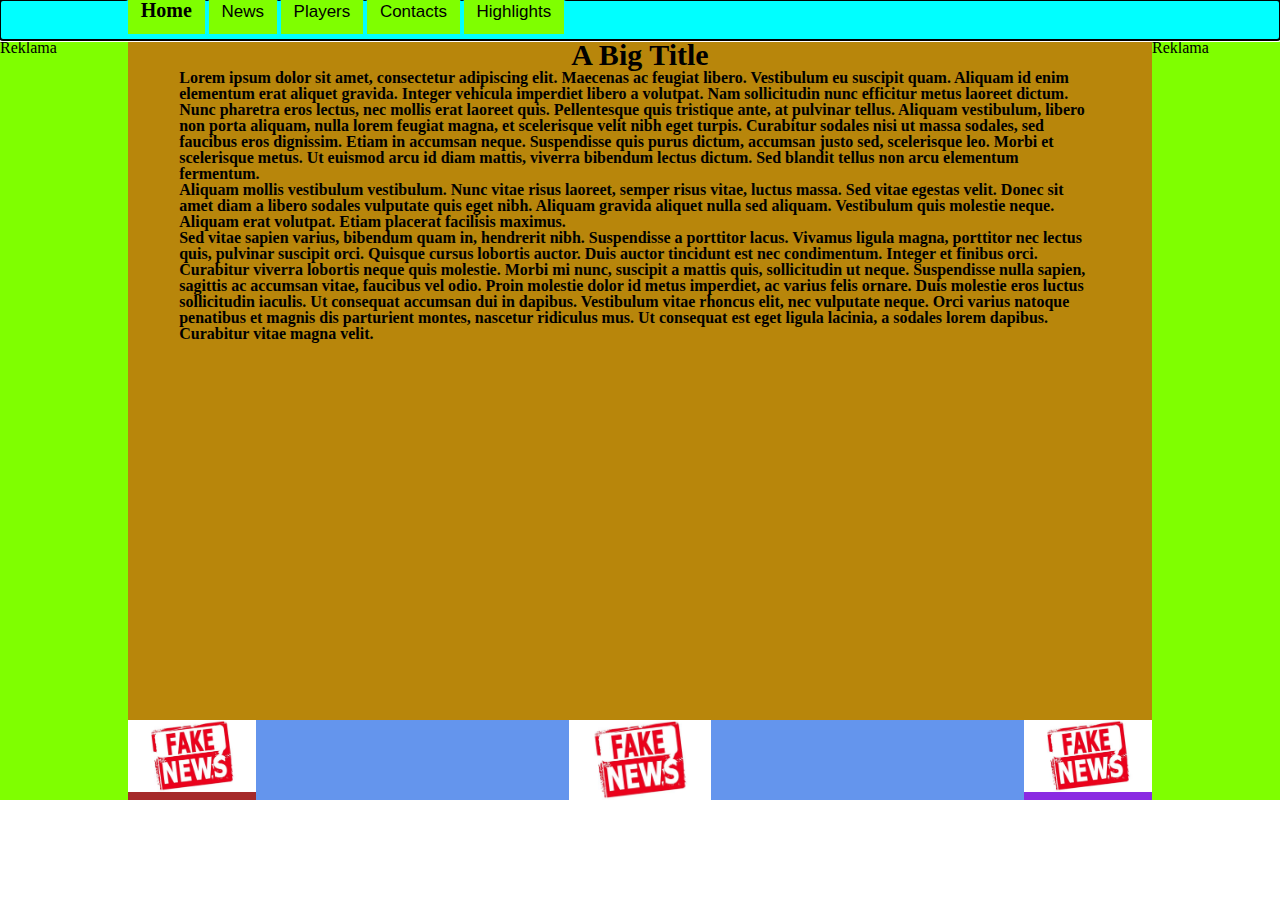
<file: index.html>
<!doctype html>
<html lang="en">
<head>
    <meta charset="UTF-8">
    <meta name="viewport"
          content="width=device-width, user-scalable=yes, initial-scale=1.0, maximum-scale=1.0, minimum-scale=1.0">
    <meta http-equiv="X-UA-Compatible" content="ie=edge">
    <title>Document</title>
    <link rel="stylesheet" href="./css/style.css">
    <link rel="stylesheet" href="./css/rest.css">
</head>
<body>
    <div class="mainbox">
        <div class="menu">
            <ul>
                <li class="active"><a href="index.html" class="active">Home</a></li>
                <li><a href="jaunumi.html">News</a></li>
                <li><a href="speletaji.html">Players</a></li>
                <li><a href="kontakti.html">Contacts</a></li>
                <li><a href="galerija.html">Highlights</a></li>
            </ul>
        </div>
        <div class="left">Reklama</div>
        <div class="right">Reklama</div>
        <div id="home" class="main">
            <h1>A Big Title</h1>
            <h3 class="Teksts">Lorem ipsum dolor sit amet, consectetur adipiscing elit. Maecenas ac feugiat libero. Vestibulum eu suscipit quam. Aliquam id enim elementum erat aliquet gravida. Integer vehicula imperdiet libero a volutpat. Nam sollicitudin nunc efficitur metus laoreet dictum. Nunc pharetra eros lectus, nec mollis erat laoreet quis. Pellentesque quis tristique ante, at pulvinar tellus. Aliquam vestibulum, libero non porta aliquam, nulla lorem feugiat magna, et scelerisque velit nibh eget turpis. Curabitur sodales nisi ut massa sodales, sed faucibus eros dignissim. Etiam in accumsan neque. Suspendisse quis purus dictum, accumsan justo sed, scelerisque leo. Morbi et scelerisque metus. Ut euismod arcu id diam mattis, viverra bibendum lectus dictum. Sed blandit tellus non arcu elementum fermentum.</h3>
            <h3 class="Teksts">Aliquam mollis vestibulum vestibulum. Nunc vitae risus laoreet, semper risus vitae, luctus massa. Sed vitae egestas velit. Donec sit amet diam a libero sodales vulputate quis eget nibh. Aliquam gravida aliquet nulla sed aliquam. Vestibulum quis molestie neque. Aliquam erat volutpat. Etiam placerat facilisis maximus.</h3>
            <h3 class="Teksts">Sed vitae sapien varius, bibendum quam in, hendrerit nibh. Suspendisse a porttitor lacus. Vivamus ligula magna, porttitor nec lectus quis, pulvinar suscipit orci. Quisque cursus lobortis auctor. Duis auctor tincidunt est nec condimentum. Integer et finibus orci. Curabitur viverra lobortis neque quis molestie. Morbi mi nunc, suscipit a mattis quis, sollicitudin ut neque. Suspendisse nulla sapien, sagittis ac accumsan vitae, faucibus vel odio. Proin molestie dolor id metus imperdiet, ac varius felis ornare. Duis molestie eros luctus sollicitudin iaculis. Ut consequat accumsan dui in dapibus. Vestibulum vitae rhoncus elit, nec vulputate neque. Orci varius natoque penatibus et magnis dis parturient montes, nascetur ridiculus mus. Ut consequat est eget ligula lacinia, a sodales lorem dapibus. Curabitur vitae magna velit.</h3>
        </div>
        <div  class="rightside"><img class="foot_pic" src="./images/news.jpg" alt=""></div>
        <div  class="footer"><img class="foot_pic" src="./images/news.jpg" alt="" ></div>
        <div id="home_left" class="leftside"><img class="foot_pic" src="./images/news.jpg" alt=""></div>
    </div>
</body>
</html>
</file>
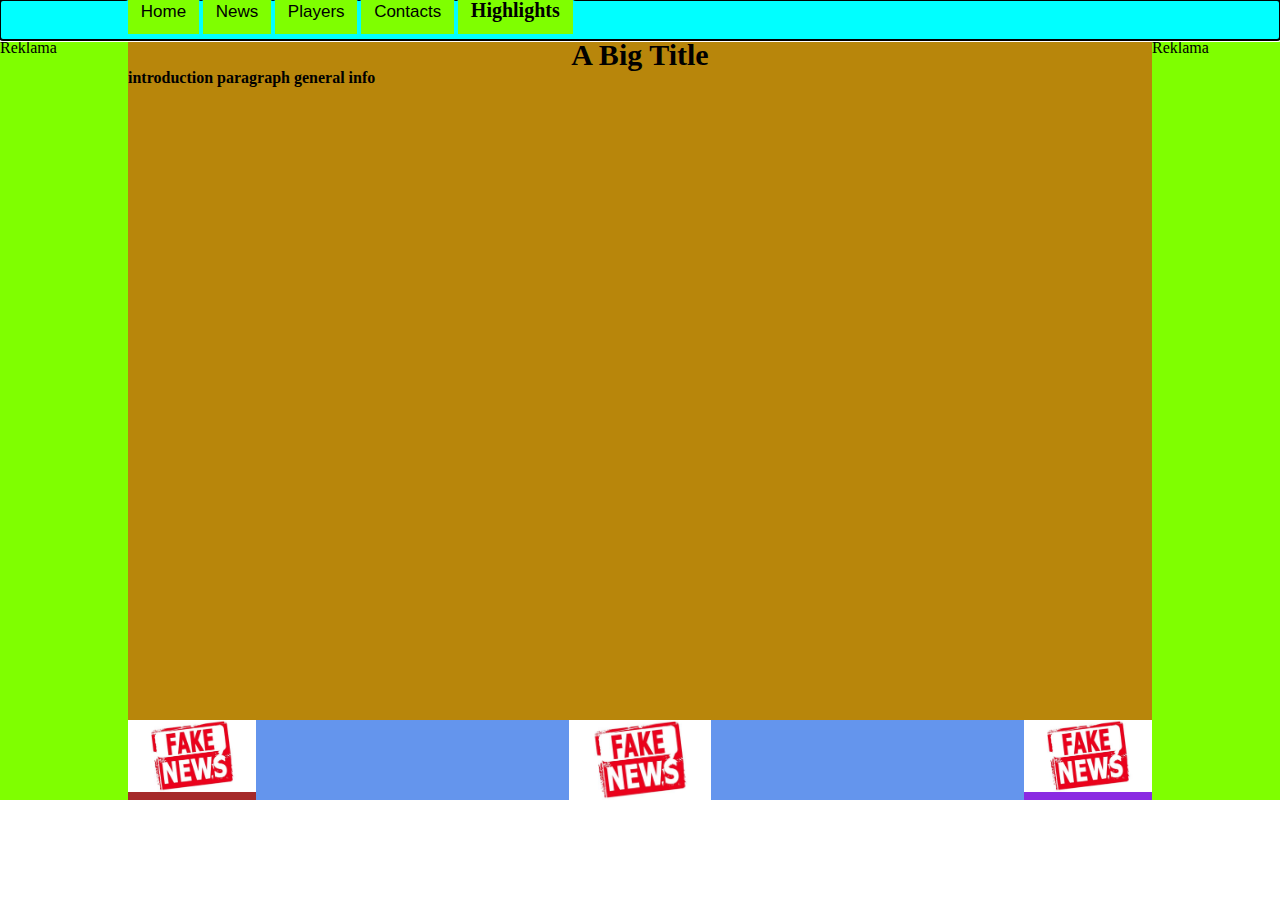
<file: galerija.html>
<!doctype html>
<html lang="en">
<head>
    <meta charset="UTF-8">
    <meta name="viewport"
          content="width=device-width, user-scalable=no, initial-scale=1.0, maximum-scale=1.0, minimum-scale=1.0">
    <meta http-equiv="X-UA-Compatible" content="ie=edge">
    <title>Document</title>
    <link rel="stylesheet" href="./css/style.css">
    <link rel="stylesheet" href="./css/rest.css">
</head>
<body>
<div class="mainbox">
    <div class="menu">
        <ul>
            <li><a href="index.html" >Home</a></li>
            <li><a href="jaunumi.html">News</a></li>
            <li><a href="speletaji.html">Players</a></li>
            <li><a href="kontakti.html">Contacts</a></li>
            <li><a href="galerija.html" class="active">Highlights</a></li>
        </ul>
    </div>
    <div class="left">Reklama</div>
    <div class="right">Reklama</div>
    <div id="home" class="main">
        <h1>A Big Title</h1>
        <h3>introduction paragraph general info</h3>
    </div>
    <div  class="rightside"><img class="foot_pic" src="./images/news.jpg" alt=""></div>
    <div  class="footer"><img class="foot_pic" src="./images/news.jpg" alt="" ></div>
    <div id="home_left" class="leftside"><img class="foot_pic" src="./images/news.jpg" alt=""></div>
</div>
</body>
</html>
</file>
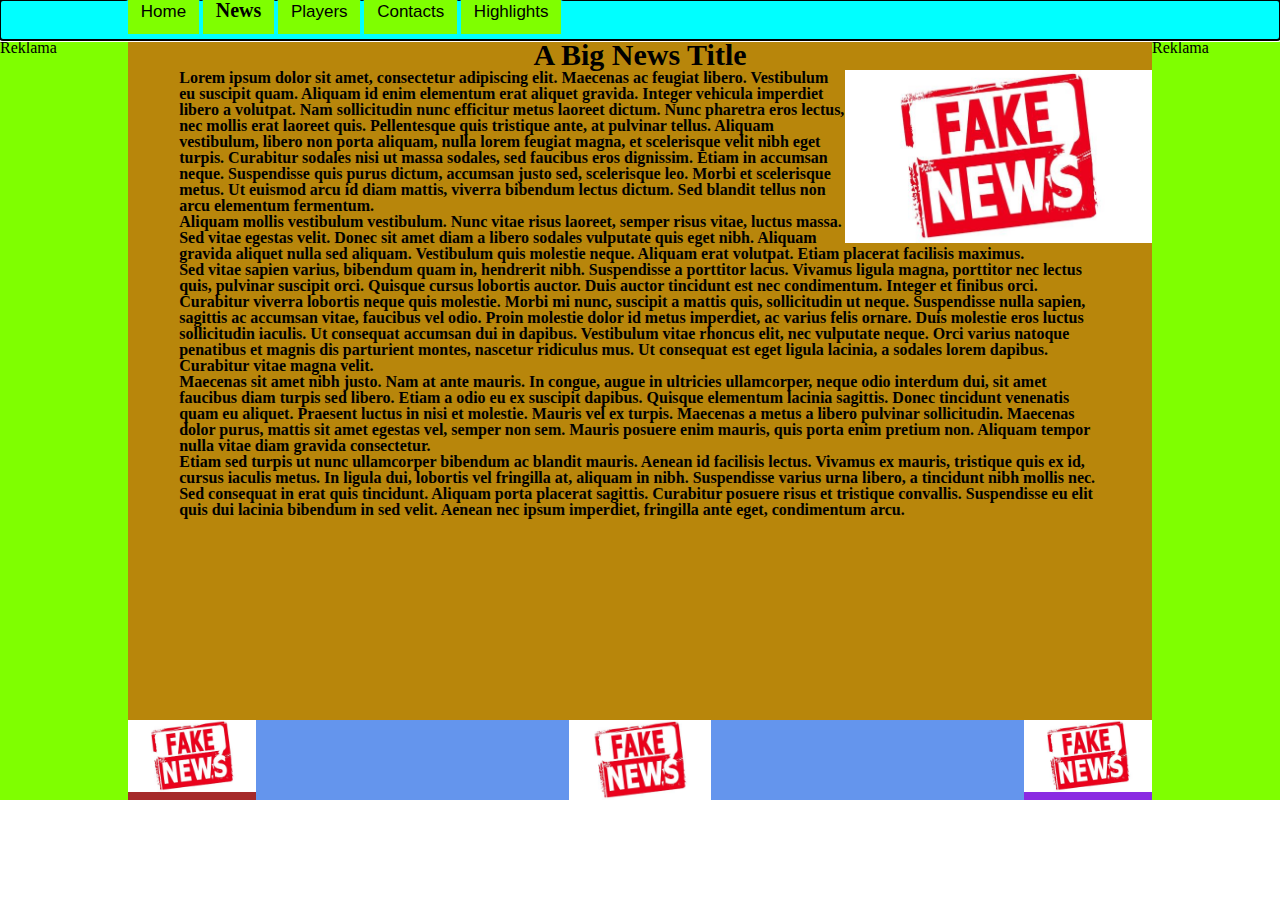
<file: jaunumi.html>
<!doctype html>
<html lang="en">
<head>
    <meta charset="UTF-8">
    <meta name="viewport"
          content="width=device-width, user-scalable=no, initial-scale=1.0, maximum-scale=1.0, minimum-scale=1.0">
    <meta http-equiv="X-UA-Compatible" content="ie=edge">
    <title>Document</title>
    <link rel="stylesheet" href="./css/style.css">
    <link rel="stylesheet" href="./css/rest.css">
</head>
<body>
<div class="mainbox">
    <div class="menu">
        <ul>
            <li><a href="index.html" >Home</a></li>
            <li><a href="jaunumi.html" class="active">News</a></li>
            <li><a href="speletaji.html">Players</a></li>
            <li><a href="kontakti.html">Contacts</a></li>
            <li><a href="galerija.html">Highlights</a></li>
        </ul>
    </div>
    <div class="left">Reklama</div>
    <div class="right">Reklama</div>
    <div id="home" class="main">
        <h1>A Big News Title</h1>
        <img id="news" src="./images/news.jpg" alt="Jauns">
        <h3 class="Teksts">Lorem ipsum dolor sit amet, consectetur adipiscing elit. Maecenas ac feugiat libero. Vestibulum eu suscipit quam. Aliquam id enim elementum erat aliquet gravida. Integer vehicula imperdiet libero a volutpat. Nam sollicitudin nunc efficitur metus laoreet dictum. Nunc pharetra eros lectus, nec mollis erat laoreet quis. Pellentesque quis tristique ante, at pulvinar tellus. Aliquam vestibulum, libero non porta aliquam, nulla lorem feugiat magna, et scelerisque velit nibh eget turpis. Curabitur sodales nisi ut massa sodales, sed faucibus eros dignissim. Etiam in accumsan neque. Suspendisse quis purus dictum, accumsan justo sed, scelerisque leo. Morbi et scelerisque metus. Ut euismod arcu id diam mattis, viverra bibendum lectus dictum. Sed blandit tellus non arcu elementum fermentum.</h3>
        <h3 class="Teksts">Aliquam mollis vestibulum vestibulum. Nunc vitae risus laoreet, semper risus vitae, luctus massa. Sed vitae egestas velit. Donec sit amet diam a libero sodales vulputate quis eget nibh. Aliquam gravida aliquet nulla sed aliquam. Vestibulum quis molestie neque. Aliquam erat volutpat. Etiam placerat facilisis maximus.</h3>
        <h3 class="Teksts">Sed vitae sapien varius, bibendum quam in, hendrerit nibh. Suspendisse a porttitor lacus. Vivamus ligula magna, porttitor nec lectus quis, pulvinar suscipit orci. Quisque cursus lobortis auctor. Duis auctor tincidunt est nec condimentum. Integer et finibus orci. Curabitur viverra lobortis neque quis molestie. Morbi mi nunc, suscipit a mattis quis, sollicitudin ut neque. Suspendisse nulla sapien, sagittis ac accumsan vitae, faucibus vel odio. Proin molestie dolor id metus imperdiet, ac varius felis ornare. Duis molestie eros luctus sollicitudin iaculis. Ut consequat accumsan dui in dapibus. Vestibulum vitae rhoncus elit, nec vulputate neque. Orci varius natoque penatibus et magnis dis parturient montes, nascetur ridiculus mus. Ut consequat est eget ligula lacinia, a sodales lorem dapibus. Curabitur vitae magna velit.</h3>
        <h3 class="Teksts">Maecenas sit amet nibh justo. Nam at ante mauris. In congue, augue in ultricies ullamcorper, neque odio interdum dui, sit amet faucibus diam turpis sed libero. Etiam a odio eu ex suscipit dapibus. Quisque elementum lacinia sagittis. Donec tincidunt venenatis quam eu aliquet. Praesent luctus in nisi et molestie. Mauris vel ex turpis. Maecenas a metus a libero pulvinar sollicitudin. Maecenas dolor purus, mattis sit amet egestas vel, semper non sem. Mauris posuere enim mauris, quis porta enim pretium non. Aliquam tempor nulla vitae diam gravida consectetur.</h3>
        <h3 class="Teksts">Etiam sed turpis ut nunc ullamcorper bibendum ac blandit mauris. Aenean id facilisis lectus. Vivamus ex mauris, tristique quis ex id, cursus iaculis metus. In ligula dui, lobortis vel fringilla at, aliquam in nibh. Suspendisse varius urna libero, a tincidunt nibh mollis nec. Sed consequat in erat quis tincidunt. Aliquam porta placerat sagittis. Curabitur posuere risus et tristique convallis. Suspendisse eu elit quis dui lacinia bibendum in sed velit. Aenean nec ipsum imperdiet, fringilla ante eget, condimentum arcu.</h3>
    </div>
    <div  class="rightside"><img class="foot_pic" src="./images/news.jpg" alt=""></div>
    <div  class="footer"><img class="foot_pic" src="./images/news.jpg" alt="" ></div>
    <div id="home_left" class="leftside"><img class="foot_pic" src="./images/news.jpg" alt=""></div>
</div>
</body>
</html>
</file>
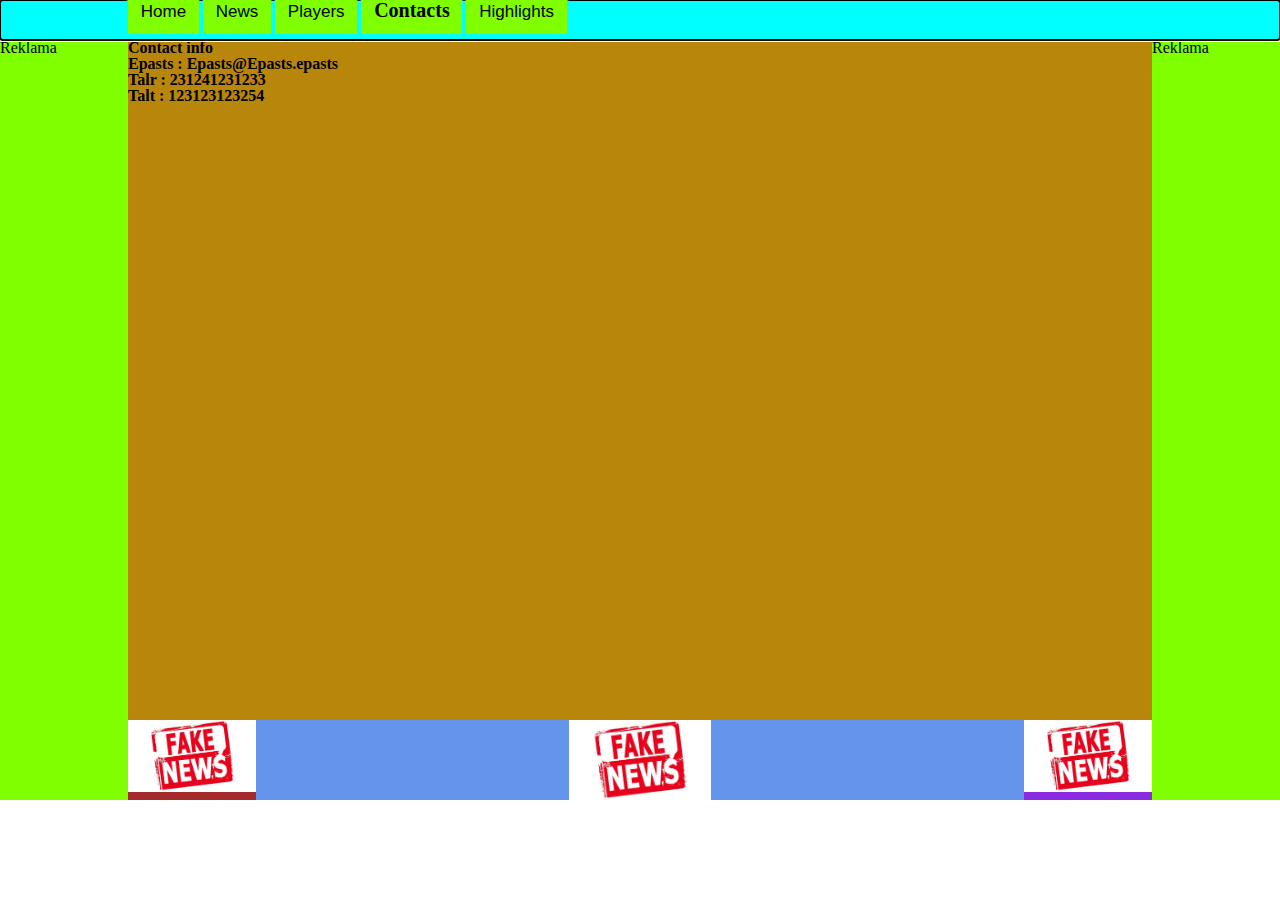
<file: kontakti.html>
<!doctype html>
<html lang="en">
<head>
    <meta charset="UTF-8">
    <meta name="viewport"
          content="width=device-width, user-scalable=no, initial-scale=1.0, maximum-scale=1.0, minimum-scale=1.0">
    <meta http-equiv="X-UA-Compatible" content="ie=edge">
    <title>Document</title>
    <link rel="stylesheet" href="./css/style.css">
    <link rel="stylesheet" href="./css/rest.css">
</head>
<body>
<div class="mainbox">
    <div class="menu">
        <ul>
            <li><a href="index.html" >Home</a></li>
            <li><a href="jaunumi.html">News</a></li>
            <li><a href="speletaji.html">Players</a></li>
            <li><a href="kontakti.html" class="active">Contacts</a></li>
            <li><a href="galerija.html">Highlights</a></li>
        </ul>
    </div>
    <div class="left">Reklama</div>
    <div class="right">Reklama</div>
    <div id="home" class="main">
        <h3>Contact info </h3>
        <h3>Epasts : Epasts@Epasts.epasts</h3>
        <h3>Talr : 231241231233</h3>
        <h3>Talt : 123123123254</h3>
    </div>
    <div  class="rightside"><img class="foot_pic" src="./images/news.jpg" alt=""></div>
    <div  class="footer"><img class="foot_pic" src="./images/news.jpg" alt="" ></div>
    <div id="home_left" class="leftside"><img class="foot_pic" src="./images/news.jpg" alt=""></div>
</div>
</body>
</html>
</file>
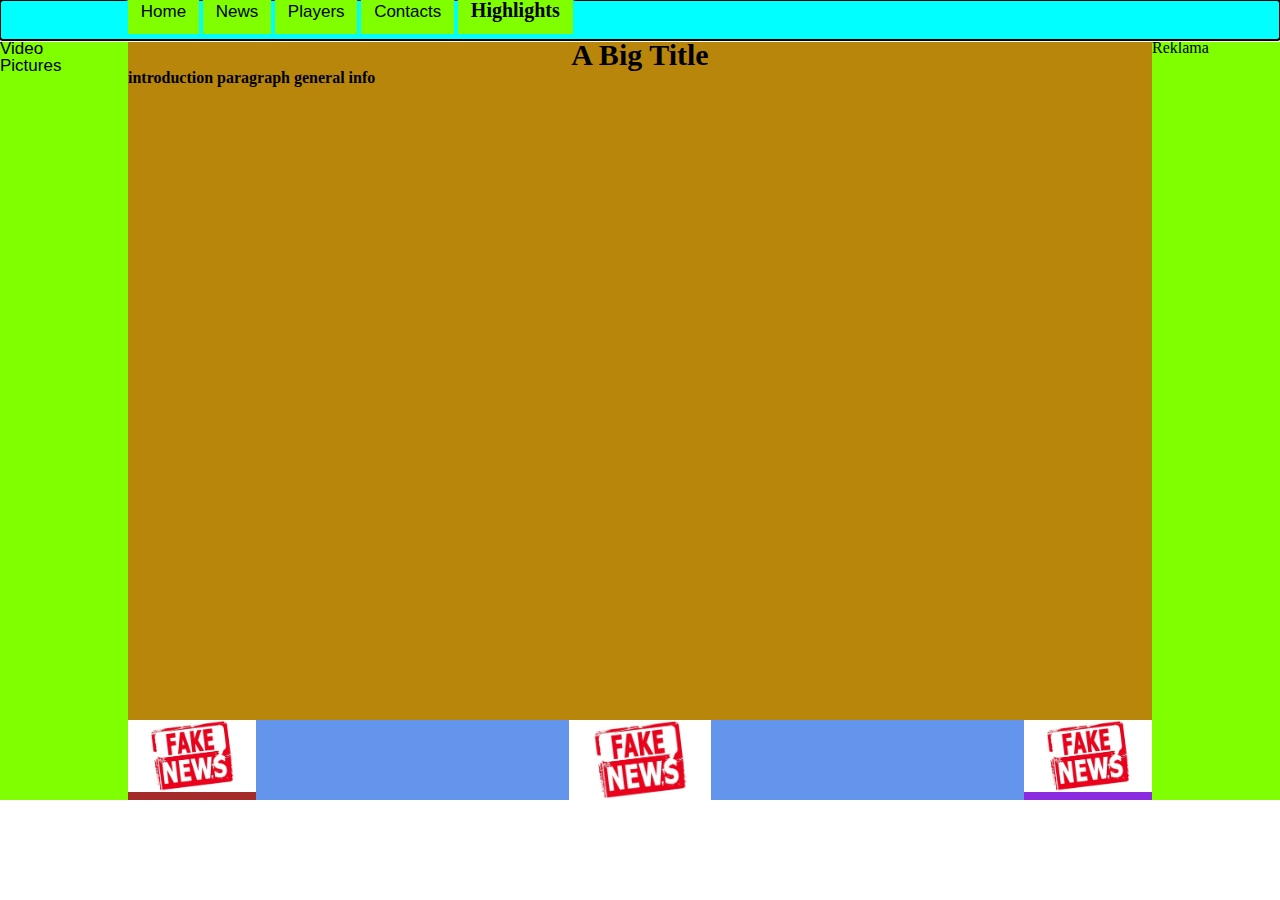
<file: pictures.html>
<!doctype html>
<html lang="en">
<head>
    <meta charset="UTF-8">
    <meta name="viewport"
          content="width=device-width, user-scalable=no, initial-scale=1.0, maximum-scale=1.0, minimum-scale=1.0">
    <meta http-equiv="X-UA-Compatible" content="ie=edge">
    <title>Document</title>
    <link rel="stylesheet" href="./css/style.css">
    <link rel="stylesheet" href="./css/rest.css">
</head>
<body>
<div class="mainbox">
    <div class="menu">
        <ul>
            <li><a href="index.html" >Home</a></li>
            <li><a href="jaunumi.html">News</a></li>
            <li><a href="speletaji.html">Players</a></li>
            <li><a href="kontakti.html">Contacts</a></li>
            <li><a href="galerija.html" class="active">Highlights</a></li>
        </ul>
    </div>
    <div class="left">
        <ul>
            <li><a href="galerija.html">Video</a></li>
            <li><a href="pictures.html">Pictures</a></li>
        </ul>
    </div>
    <div class="right">Reklama</div>
    <div id="home" class="main">
        <h1>A Big Title</h1>
        <h3>introduction paragraph general info</h3>
    </div>
    <div  class="rightside"><img class="foot_pic" src="./images/news.jpg" alt=""></div>
    <div  class="footer"><img class="foot_pic" src="./images/news.jpg" alt="" ></div>
    <div id="home_left" class="leftside"><img class="foot_pic" src="./images/news.jpg" alt=""></div>
</div>
</body>
</html>
</file>
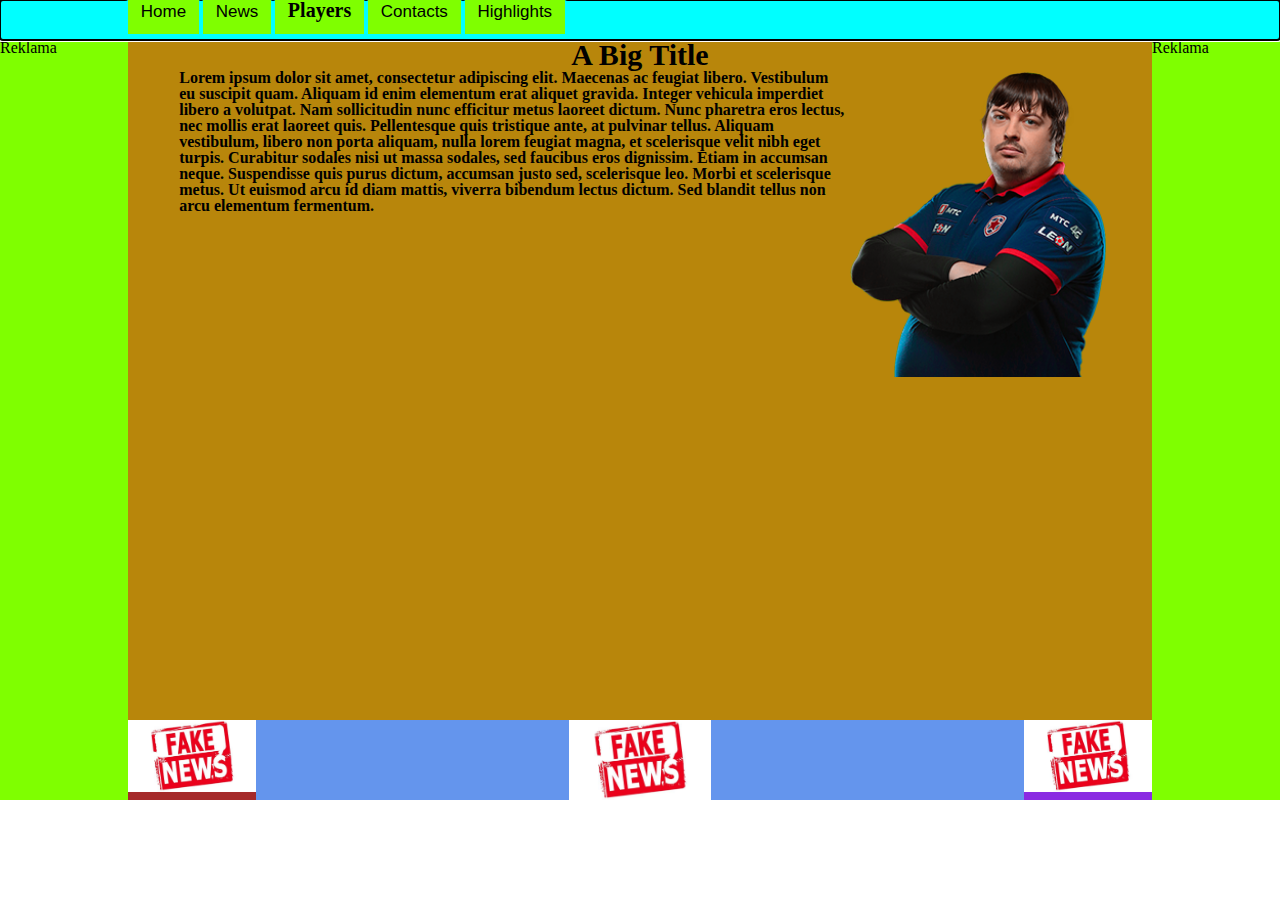
<file: speletaji.html>
<!doctype html>
<html lang="en">
<head>
    <meta charset="UTF-8">
    <meta name="viewport"
          content="width=device-width, user-scalable=no, initial-scale=1.0, maximum-scale=1.0, minimum-scale=1.0">
    <meta http-equiv="X-UA-Compatible" content="ie=edge">
    <title>Document</title>
    <link rel="stylesheet" href="./css/style.css">
    <link rel="stylesheet" href="./css/rest.css">
</head>
<body>
<div class="mainbox">
    <div class="menu">
        <ul>
            <li><a href="index.html" >Home</a></li>
            <li><a href="jaunumi.html">News</a></li>
            <li><a href="speletaji.html" class="active">Players</a></li>
            <li><a href="kontakti.html">Contacts</a></li>
            <li><a href="galerija.html">Highlights</a></li>
        </ul>
    </div>
    <div class="left">Reklama</div>
    <div class="right">Reklama</div>
    <div id="home" class="main">
        <h1>A Big Title</h1>
        <img id="news" src="./images/Dosia.png" alt="">
        <h3 class="Teksts">Lorem ipsum dolor sit amet, consectetur adipiscing elit. Maecenas ac feugiat libero. Vestibulum eu suscipit quam. Aliquam id enim elementum erat aliquet gravida. Integer vehicula imperdiet libero a volutpat. Nam sollicitudin nunc efficitur metus laoreet dictum. Nunc pharetra eros lectus, nec mollis erat laoreet quis. Pellentesque quis tristique ante, at pulvinar tellus. Aliquam vestibulum, libero non porta aliquam, nulla lorem feugiat magna, et scelerisque velit nibh eget turpis. Curabitur sodales nisi ut massa sodales, sed faucibus eros dignissim. Etiam in accumsan neque. Suspendisse quis purus dictum, accumsan justo sed, scelerisque leo. Morbi et scelerisque metus. Ut euismod arcu id diam mattis, viverra bibendum lectus dictum. Sed blandit tellus non arcu elementum fermentum.</h3>
    </div>
    <div  class="rightside"><img class="foot_pic" src="./images/news.jpg" alt=""></div>
    <div  class="footer"><img class="foot_pic" src="./images/news.jpg" alt="" ></div>
    <div id="home_left" class="leftside"><img class="foot_pic" src="./images/news.jpg" alt=""></div>
</div>
</body>
</html>
</file>
<file: css/style.css>
.mainbox{
    background-color: aqua;
    width: 100%;
    margin: 0 auto;
    height: 800px;

}
.menu{

    outline: auto thick;
}
.leftside{
    background-color: blueviolet;
    width: 10%;
    float: left;
    height: 10%;
}
.main{
    background-color: darkgoldenrod;
    height: 85%;
    width: 80%;
    margin: 0 auto;

}
.rightside{
    background-color: brown;
    width: 10%;
    float: left;
    height: 10%;
}
.footer{
    background-color: cornflowerblue;
    width: 60%;
    float: left;
    height: 10%;
}
.menu{
    height: 5%;

}
.menu>ul>li{

    left: 10%;
    display: inline;
    padding: 1%;
    position: relative;
    background-color: chartreuse;
    font-family: Arial, serif;
    font-size: 17px;
}
.menu>ul>li>a{
    text-decoration: none;
    color: black;
}
#home>h1{
    text-align: center;
    font-size: 30px;
}
.left{
    float: left;
    width: 10%;
    background-color: chartreuse;
    height: 95%;
}
.right {
    float: right;
    width: 10%;
    background-color: chartreuse;
    margin-right: auto;
    height: 95%;
}
.active{
    font-size: 20px;
    font-weight: bold;
    font-family: bold, serif;

}
#news{
    float: right;
    width: 30%;
    height: auto;
    display: block;

}
.foot_pic{
    max-width: 100%;
    max-height: 100%;
    display: block;
    margin-left: auto;
    margin-right: auto;
}
.Teksts{
    text-align: left;
    max-width: 90%;
    max-height: 50%;
    margin: auto;
}
.left>ul>li{
    display: table-row;
    padding: 1%;
    position: relative;
    font-family: Arial, serif;
    font-size: 17px;
}
.left>ul>li>a{
    text-decoration: none;
    color: black;
}
</file>
<file: css/rest.css>
/*
html5doctor.com Reset Stylesheet
v1.6.1
Last Updated: 2010-09-17
Author: Richard Clark - http://richclarkdesign.com
Twitter: @rich_clark
*/

html, body, div, span, object, iframe,
h1, h2, h3, h4, h5, h6, p, blockquote, pre,
abbr, address, cite, code,
del, dfn, em, img, ins, kbd, q, samp,
small, strong, sub, sup, var,
b, i,
dl, dt, dd, ol, ul, li,
fieldset, form, label, legend,
table, caption, tbody, tfoot, thead, tr, th, td,
article, aside, canvas, details, figcaption, figure,
footer, header, hgroup, menu, nav, section, summary,
time, mark, audio, video {
    margin:0;
    padding:0;
    border:0;
    outline:0;
    font-size:100%;
    vertical-align:baseline;
    background:transparent;
}

body {
    line-height:1;
}

article,aside,details,figcaption,figure,
footer,header,hgroup,menu,nav,section {
    display:block;
}

nav ul {
    list-style:none;
}

blockquote, q {
    quotes:none;
}

blockquote:before, blockquote:after,
q:before, q:after {
    content:'';
    content:none;
}

a {
    margin:0;
    padding:0;
    font-size:100%;
    vertical-align:baseline;
    background:transparent;
}

/* change colours to suit your needs */
ins {
    background-color:#ff9;
    color:#000;
    text-decoration:none;
}

/* change colours to suit your needs */
mark {
    background-color:#ff9;
    color:#000;
    font-style:italic;
    font-weight:bold;
}

del {
    text-decoration: line-through;
}

abbr[title], dfn[title] {
    border-bottom:1px dotted;
    cursor:help;
}

table {
    border-collapse:collapse;
    border-spacing:0;
}

/* change border colour to suit your needs */
hr {
    display:block;
    height:1px;
    border:0;
    border-top:1px solid #cccccc;
    margin:1em 0;
    padding:0;
}

input, select {
    vertical-align:middle;
}
</file>
